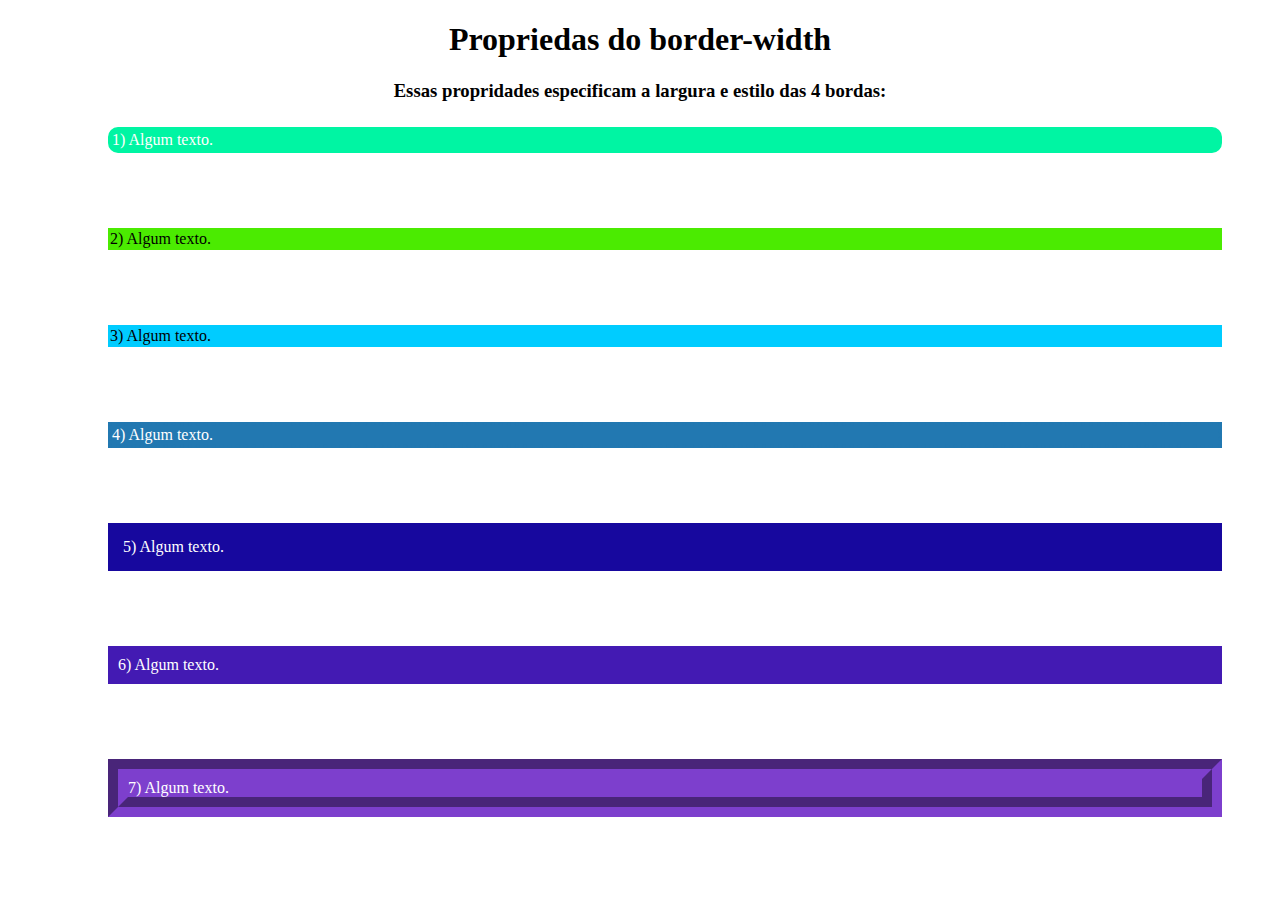
<file: ATIVIDADE 1/index.html>
<!DOCTYPE html>
<html lang="pt">
<head>
  <meta charset="UTF-8">
  <meta name="viewport" content="width=device-width, initial-scale=1.0">
  <link rel="stylesheet" href="style.css">
  <title>Document</title>
</head>
<body>
  <h1>Propriedas do border-width</h1>
  <h3>Essas propridades especificam a largura e estilo das 4 bordas:</h3>
  <p class="p1">1) Algum texto.</p>
  <p class="p2">2) Algum texto.</p>
  <p class="p3">3) Algum texto.</p>
  <p class="p4">4) Algum texto.</p>
  <p class="p5">5) Algum texto.</p>
  <p class="p6">6) Algum texto.</p>
  <p class="p7">7) Algum texto.</p>
</body>
</html>
</file>
<file: ATIVIDADE 1/style.css>
p {
    margin: 25px 50px 75px 100px;
  }
  
  h1,h3{
      text-align: center;
  }
 
  .p1 {
    border: 3px solid rgb(0, 245, 163);
    border-width: 4px;
    border-radius: 10px;
    background-color: rgb(0, 245, 163);
    color: white;
  }
  
  .p2 {
    border: 3px solid rgb(75, 235, 1);
    border-width: 2px;
    background-color: rgb(75, 235, 1);
  }
  
  .p3 {
    border: 3px dotted rgb(0, 204, 255);
    border-width: 2px;
    background-color: rgb(0, 204, 255);
  }
  
  .p4 {
    border: 3px dotted rgb(34, 120, 177);
    border-width: 4px;
    background-color: rgb(34, 120, 177);
    color: white;
  }
  
  .p5 {
    border: 3px double rgb(23, 8, 158);
    border-width: 15px;
    background-color: rgb(23, 8, 158);
    color: white;
  }
  
  .p6 {
    border: 4px double rgb(67, 26, 179);
    border-width: 10px;
    background-color: rgb(67, 26, 179);
    color: white;
  }
  
  .p7 {
    /* border-style: ; */
    border: 3px groove rgb(125, 63, 205);
    border-width: 20px;
    background-color: rgb(125, 63, 205);
    color: white;
  }
</file>
